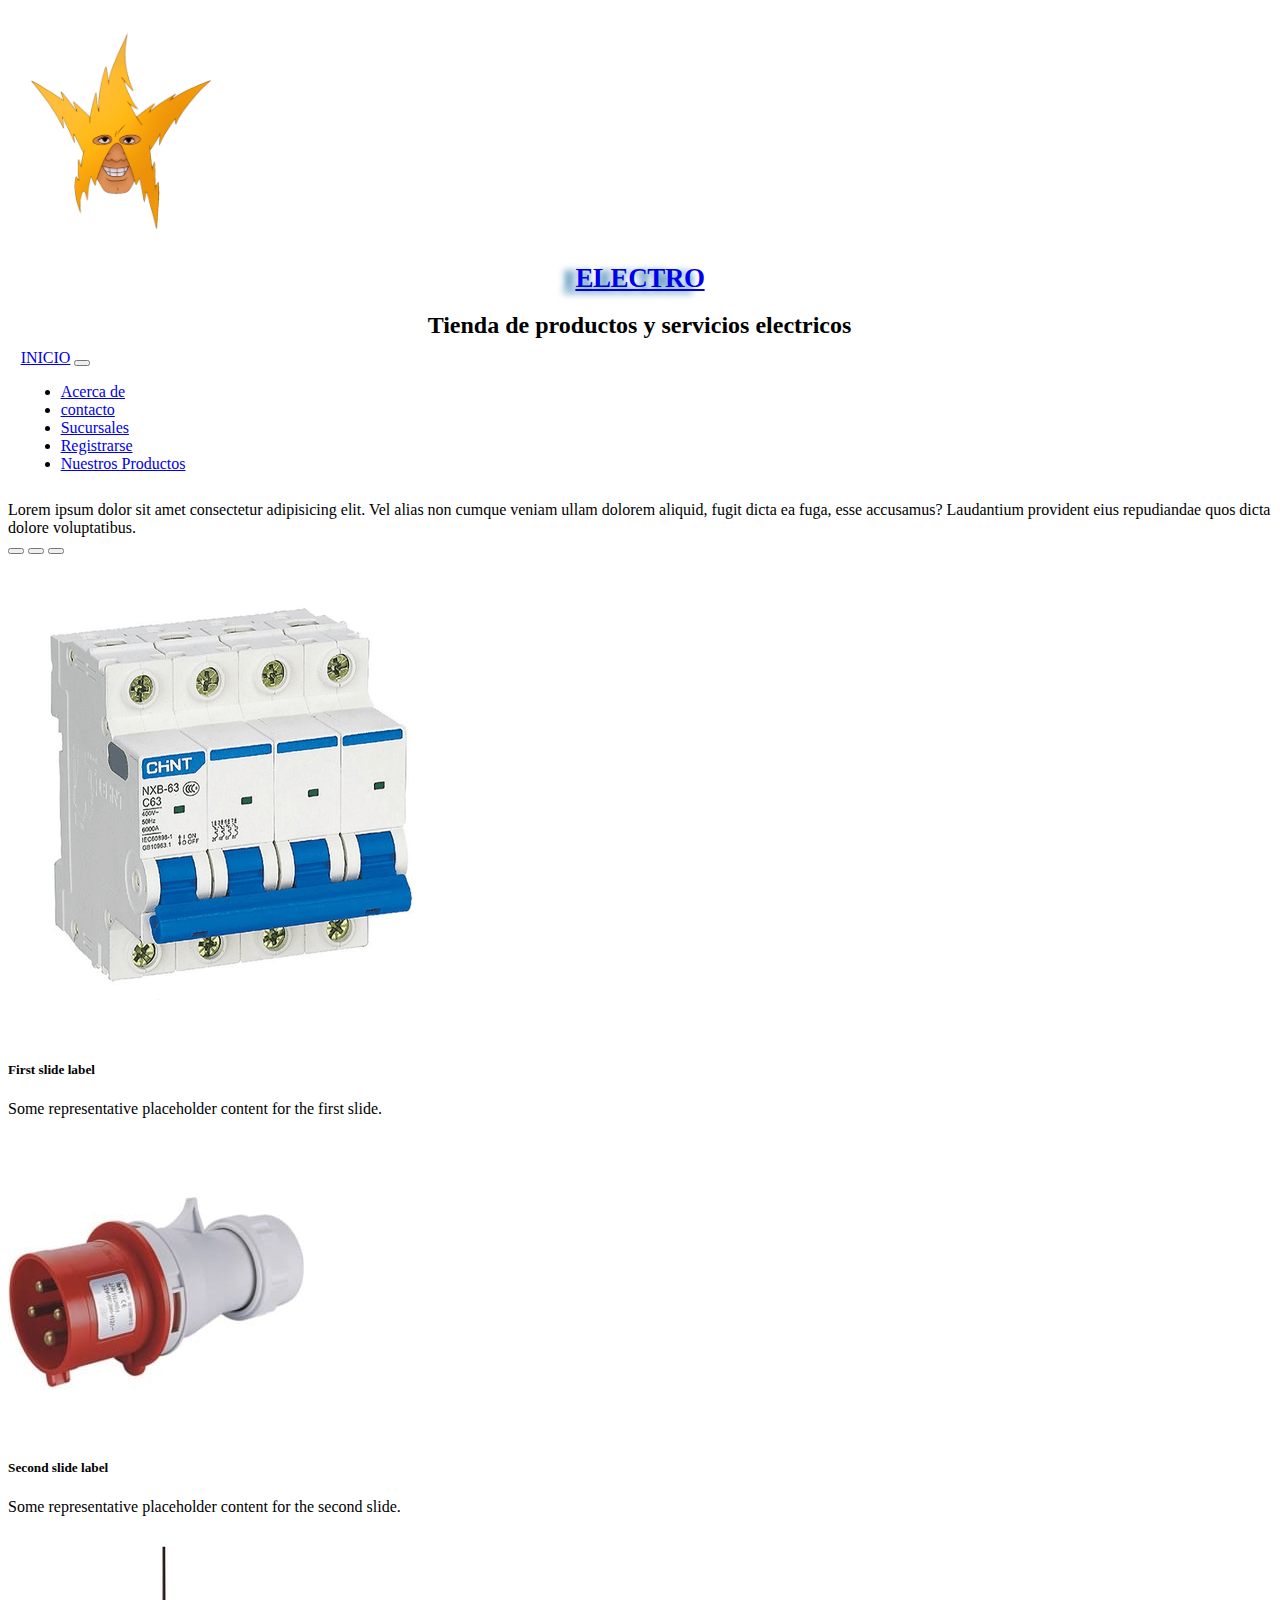
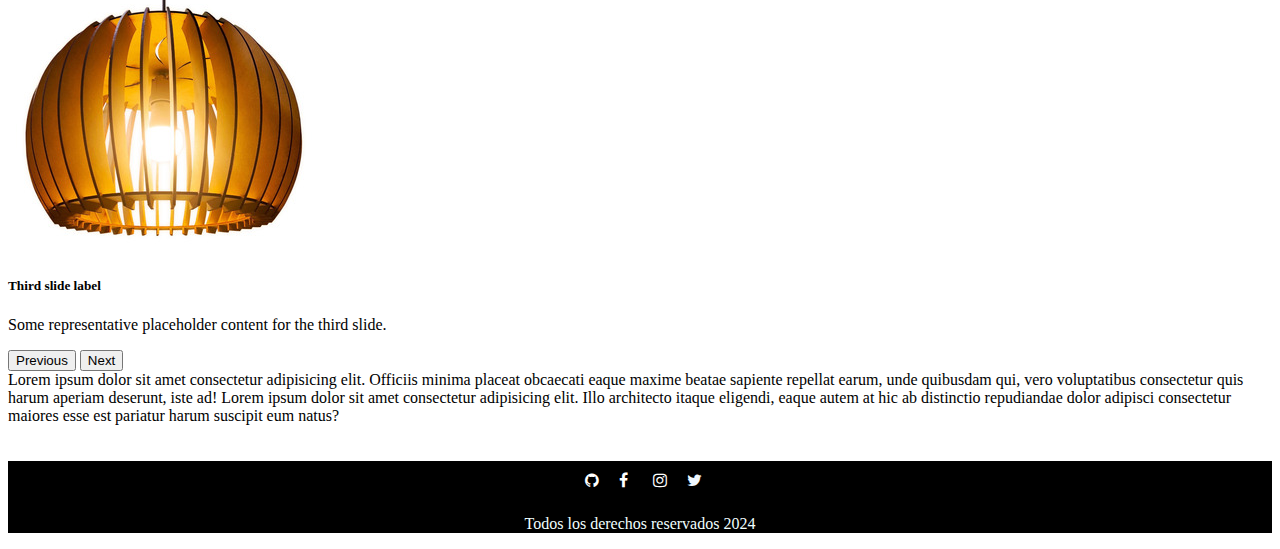
<file: index.html>
<!DOCTYPE html>
<html lang="es">
<head>
    <meta charset="UTF-8">
    <meta http-equiv="X-UA-Compatible" content="IE=edge">
    <meta name="viewport" content="width=device-width, initial-scale=1.0">
    <link rel="stylesheet" href="css/style.css">
    <link rel="stylesheet" href="https://cdnjs.cloudflare.com/ajax/libs/font-awesome/4.7.0/css/font-awesome.min.css">
    <link rel="stylesheet" href="https://cdn.jsdelivr.net/npm/bootstrap@4.6.0/dist/css/bootstrap.min.css" integrity="sha384-B0vP5xmATw1+K9KRQjQERJvTumQW0nPEzvF6L/Z6nronJ3oUOFUFpCjEUQouq2+l"crossorigin="anonymous">
    <link rel="stylesheet" href="https://cdn.jsdelivr.net/npm/bootstrap-icons@1.11.3/font/bootstrap-icons.min.css">
    <link rel="stylesheet" href="https://cdnjs.cloudflare.com/ajax/libs/animate.css/4.1.1/animate.min.css"/>


        <title>Electro</title>
</head>

<body>
    <header>

          <div class="container"> 
            <div class="row">
              <div class="col">
                <a href="./index.html"><img src="./img/electro.png" class="logo" alt="Electro"></a>
                <h1 class="animate__animated animate__rubberBand"><a href="./index.html">ELECTRO</a></h1>
              </div> 
            </div>
          </div>             
            <div class="col text-light">
                <h2>Tienda de productos y servicios electricos</h2>
            </div>


        <nav class="navbar navbar-expand-lg bg-body-tertiary navbar bg-dark border-bottom border-body" data-bs-theme="dark">
            <div class="container-fluid">
              <a class="navbar-brand text-light" href="index.html">INICIO</a>
              <button class="navbar-toggler" type="button" data-bs-toggle="collapse" data-bs-target="#navbarNav" aria-controls="navbarNav" aria-expanded="false" aria-label="Toggle navigation">
                <span class="navbar-toggler-icon"></span>
              </button>
              <div class="collapse navbar-collapse" id="navbarNav">
                <ul class="navbar-nav">
                    <li class="nav-item">
                        <a class="nav-link text-light" href="acercade.html">Acerca de</a>
                    </li>
                    <li class="nav-item">
                        <a class="nav-link text-light" href="contacto.html">contacto</a>
                      </li>
                    <li class="nav-item">
                        <a class="nav-link text-light" href="sucursales.html">Sucursales</a>
                    </li>
                    <li class="nav-item">
                        <a class="nav-link text-light" href="registrese.html">Registrarse</a>
                    </li>
                    <li class="nav-item">
                        <a class="nav-link text-light" href="productos.html">Nuestros Productos</a>
                    </li>
                </ul>
              </div>
            </div>
          </nav>   

    </header>



    <div class="container text-center bg-secondary">
        <div class="row align-items-center ">
         
            <div class="col text-light ">
            Lorem ipsum dolor sit amet consectetur adipisicing elit. Vel alias non cumque veniam ullam dolorem aliquid, fugit dicta ea fuga, esse accusamus? Laudantium provident eius repudiandae quos dicta dolore voluptatibus.
          </div>
          
            <div id="carouselExampleCaptions" class=" col carousel slide">
                <div class="carousel-indicators">
                <button type="button" data-bs-target="#carouselExampleCaptions" data-bs-slide-to="0" class="active" aria-current="true" aria-label="Slide 1"></button>
                <button type="button" data-bs-target="#carouselExampleCaptions" data-bs-slide-to="1" aria-label="Slide 2"></button>
                <button type="button" data-bs-target="#carouselExampleCaptions" data-bs-slide-to="2" aria-label="Slide 3"></button>
                </div>
                <div class="carousel-inner">
                <div class="carousel-item active">
                    <img src="img/1.png" class="d-block w-100" alt="...">
                    <div class="carousel-caption d-none d-md-block">
                    <h5 class="text-black">First slide label</h5>
                    <p class="text-black">Some representative placeholder content for the first slide.</p>
                    </div>
                </div>
                <div class="carousel-item">
                    <img src="img/2.jpg" class="d-block w-100" alt="...">
                    <div class="carousel-caption d-none d-md-block">
                    <h5 class="text-black">Second slide label</h5>
                    <p>Some representative placeholder content for the second slide.</p>
                    </div>
                </div>
                <div class="carousel-item">
                    <img src="img/3.jpg" class="d-block w-100" alt="...">
                    <div class="carousel-caption d-none d-md-block">
                    <h5>Third slide label</h5>
                    <p class="text-primary">Some representative placeholder content for the third slide.</p>
                    </div>
                </div>
                </div>
                <button class="carousel-control-prev" type="button" data-bs-target="#carouselExampleCaptions" data-bs-slide="prev">
                <span class="carousel-control-prev-icon" aria-hidden="true"></span>
                <span class="visually-hidden">Previous</span>
                </button>
                <button class="carousel-control-next" type="button" data-bs-target="#carouselExampleCaptions" data-bs-slide="next">
                <span class="carousel-control-next-icon" aria-hidden="true"></span>
                <span class="visually-hidden">Next</span>
                </button>
            </div>

            <div class="col text-light">
                Lorem ipsum dolor sit amet consectetur adipisicing elit. Officiis minima placeat obcaecati eaque maxime beatae sapiente repellat earum, unde quibusdam qui, vero voluptatibus consectetur quis harum aperiam deserunt, iste ad! Lorem ipsum dolor sit amet consectetur adipisicing elit. Illo architecto itaque eligendi, eaque autem at hic ab distinctio repudiandae dolor adipisci consectetur maiores esse est pariatur harum suscipit eum natus?
            </div>
        </div>
    </div>

<br>



<br>

   


    <footer>
        <div>
            <a href="http://www.github.com" class="fa fa-github"></a>
            <a href="http://www.facebook.com" class="fa fa-facebook"></a>
            <a href="http://www.instagram.com" class="fa fa-instagram"></a>
            <a href="http://www.twitter.com" class="fa fa-twitter"></a>
        </div>
        <p>Todos los derechos reservados 2024</p>
    </footer>

  
  

    <script src="https://cdn.jsdelivr.net/npm/bootstrap@5.3.3/dist/js/bootstrap.bundle.min.js" integrity="sha384-YvpcrYf0tY3lHB60NNkmXc5s9fDVZLESaAA55NDzOxhy9GkcIdslK1eN7N6jIeHz" crossorigin="anonymous"></script>   

</body>

</html>
</file>
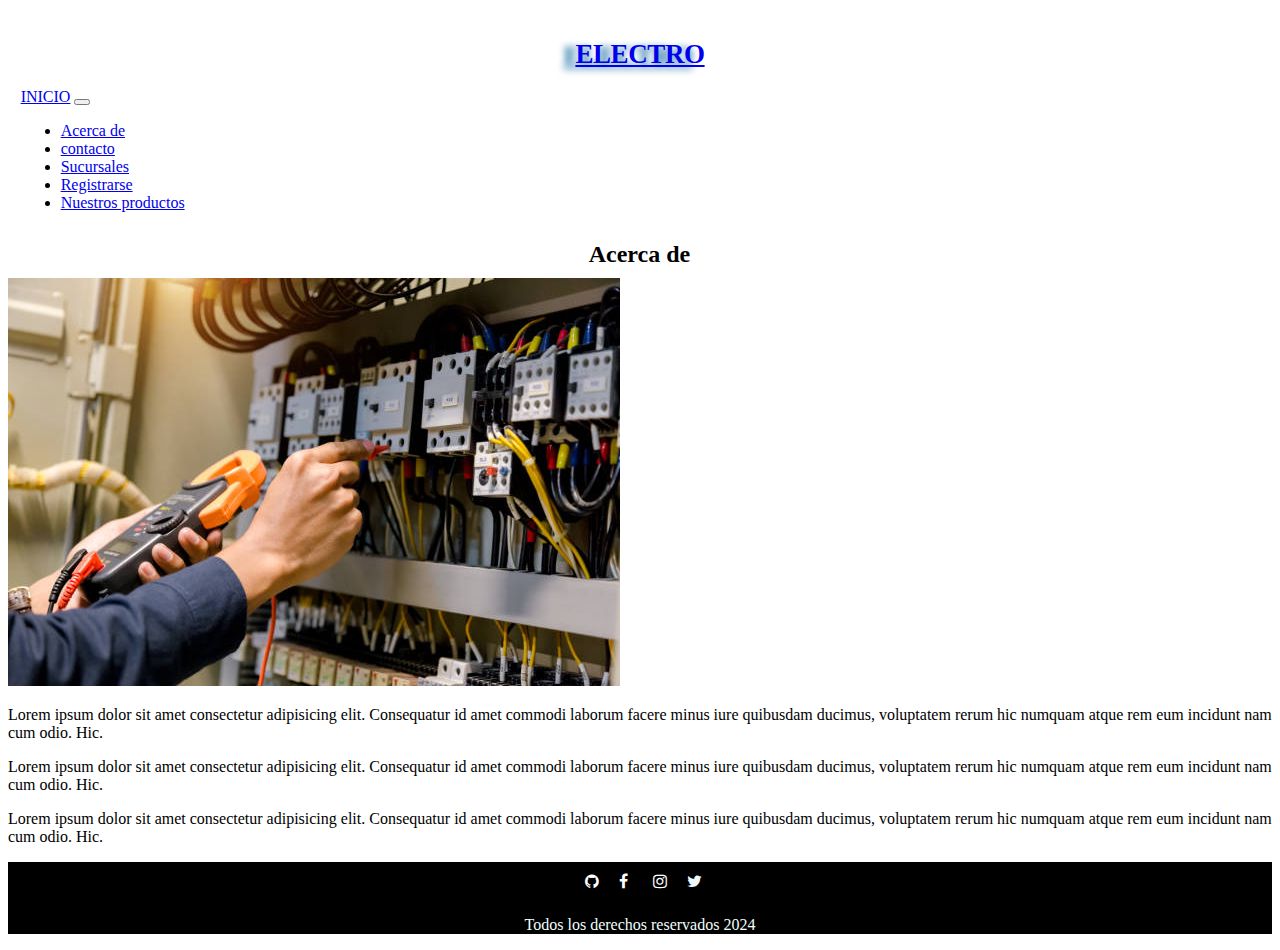
<file: acercade.html>
<!DOCTYPE html>
<html lang="es">
<head>
    <meta charset="UTF-8">
    <meta http-equiv="X-UA-Compatible" content="IE=edge">
    <meta name="viewport" content="width=device-width, initial-scale=1.0">
    <link rel="stylesheet" href="css/style.css">
    <link rel="stylesheet" href="https://cdnjs.cloudflare.com/ajax/libs/font-awesome/4.7.0/css/font-awesome.min.css">
    <link rel="stylesheet" href="https://cdn.jsdelivr.net/npm/bootstrap@4.6.0/dist/css/bootstrap.min.css"integrity="sha384-B0vP5xmATw1+K9KRQjQERJvTumQW0nPEzvF6L/Z6nronJ3oUOFUFpCjEUQouq2+l" crossorigin="anonymous">
    <link rel="stylesheet" href="https://cdn.jsdelivr.net/npm/bootstrap-icons@1.11.3/font/bootstrap-icons.min.css">
    <link rel="stylesheet" href="https://cdnjs.cloudflare.com/ajax/libs/animate.css/4.1.1/animate.min.css"/>

    <title>Nosotros - Electro</title>
</head>


<body>
    
    <header>
        <h1 class="animate__animated animate__rubberBand"><a href="./index.html">ELECTRO</a></h1>
        <nav class="navbar navbar-expand-lg bg-body-tertiary navbar bg-dark border-bottom border-body" data-bs-theme="dark">
            <div class="container-fluid">
              <a class="navbar-brand text-light" href="index.html">INICIO</a>
              <button class="navbar-toggler" type="button" data-bs-toggle="collapse" data-bs-target="#navbarNav" aria-controls="navbarNav" aria-expanded="false" aria-label="Toggle navigation">
                <span class="navbar-toggler-icon"></span>
              </button>
              <div class="collapse navbar-collapse" id="navbarNav">
                <ul class="navbar-nav">
                    <li class="nav-item">
                        <a class="nav-link text-light" href="acercade.html">Acerca de</a>
                    </li>
                    <li class="nav-item">
                        <a class="nav-link text-light" href="contacto.html">contacto</a>
                      </li>
                    <li class="nav-item">
                        <a class="nav-link text-light" href="sucursales.html">Sucursales</a>
                    </li>
                    <li class="nav-item">
                        <a class="nav-link text-light" href="registrese.html">Registrarse</a>
                    </li>
                    <li class="nav-item">
                        <a class="nav-link text-light" href="productos.html">Nuestros productos</a>
                    </li>
                </ul>
              </div>
            </div>
          </nav>

        

    </header>


<h2>Acerca de</h2>

<div class="container">
    <div class="row">
        <div class="col">
            
                <img src="img/electricista.jpg" alt="electricista">
            
        </div>
    </div>

</div>


    <div class="container">
        
        <div class="row">
            <p class="col">Lorem ipsum dolor sit amet consectetur adipisicing elit. Consequatur id amet commodi laborum facere minus iure quibusdam ducimus, voluptatem rerum hic numquam atque rem eum incidunt nam cum odio. Hic.</p>
            <p class="col">Lorem ipsum dolor sit amet consectetur adipisicing elit. Consequatur id amet commodi laborum facere minus iure quibusdam ducimus, voluptatem rerum hic numquam atque rem eum incidunt nam cum odio. Hic.</p>
            <p class="col">Lorem ipsum dolor sit amet consectetur adipisicing elit. Consequatur id amet commodi laborum facere minus iure quibusdam ducimus, voluptatem rerum hic numquam atque rem eum incidunt nam cum odio. Hic.</p>
        </div>
    </div>


    <footer>
        <div class="redes_sociales">
            <a href="http://www.github.com" class="fa fa-github"></a>
            <a href="http://www.facebook.com" class="fa fa-facebook"></a>
            <a href="http://www.instagram.com" class="fa fa-instagram"></a>
            <a href="http://www.twitter.com" class="fa fa-twitter"></a>
        </div>
        <p>Todos los derechos reservados 2024</p>
    </footer>


   <script src="https://code.jquery.com/jquery-3.5.1.slim.min.js"
    integrity="sha384-
    DfXdz2htPH0lsSSs5nCTpuj/zy4C+OGpamoFVy38MVBnE+IbbVYUew+OrCXaRkfj"
    crossorigin="anonymous"></script>


    <script src="https://cdn.jsdelivr.net/npm/bootstrap@5.3.3/dist/js/bootstrap.bundle.min.js" integrity="sha384-YvpcrYf0tY3lHB60NNkmXc5s9fDVZLESaAA55NDzOxhy9GkcIdslK1eN7N6jIeHz" crossorigin="anonymous"></script>

</body>


</html>
</file>
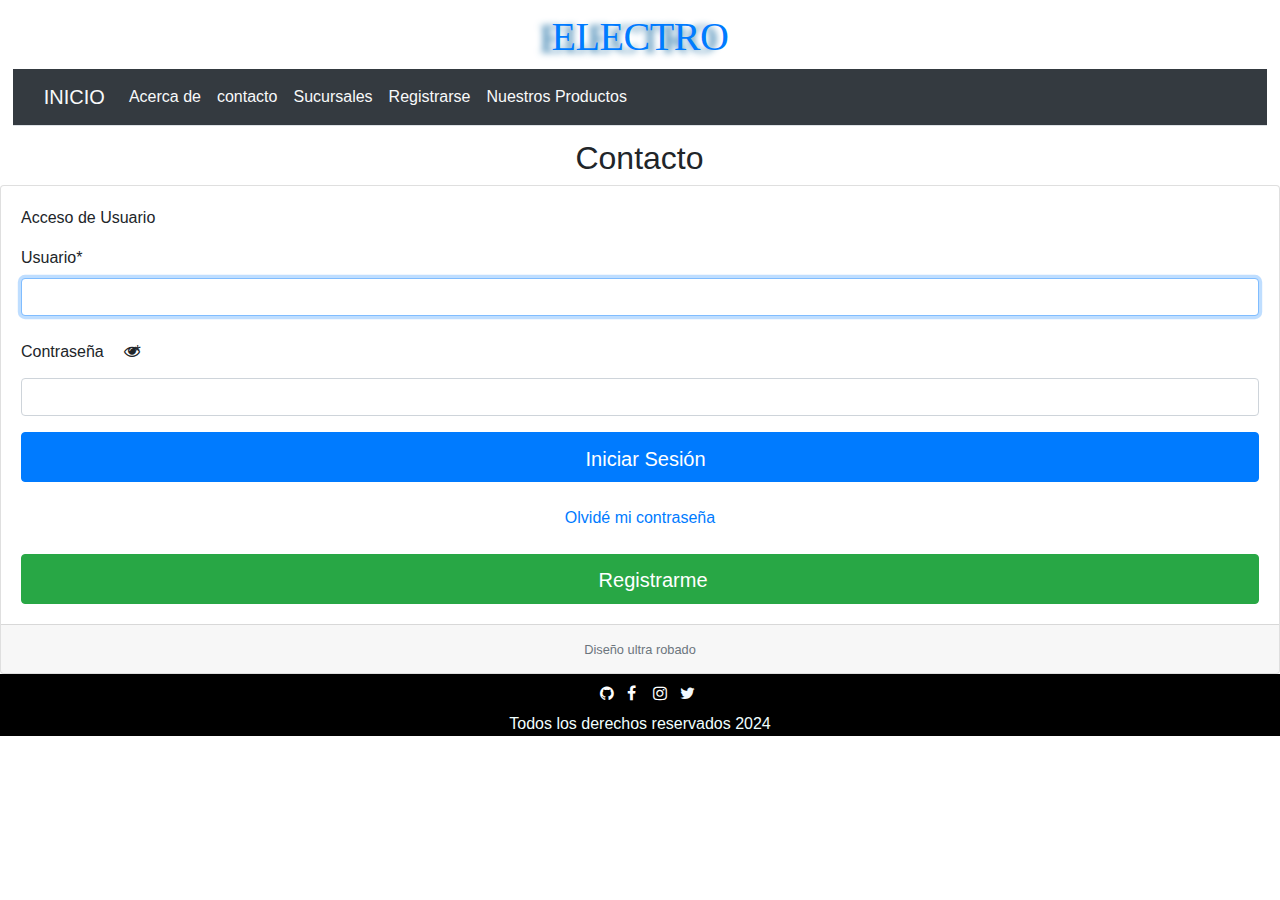
<file: contacto.html>
<!DOCTYPE html>
<html lang="es">
<head>
    <meta charset="UTF-8">
    <meta http-equiv="X-UA-Compatible" content="IE=edge">
    <meta name="viewport" content="width=device-width, initial-scale=1.0">
    <link rel="stylesheet" href="css/style.css">
    <link rel="stylesheet" href="https://cdnjs.cloudflare.com/ajax/libs/font-awesome/4.7.0/css/font-awesome.min.css">
    <link rel="stylesheet"
    href="https://cdn.jsdelivr.net/npm/bootstrap@4.6.0/dist/css/bootstrap.min.css"
    integrity="sha384-
    B0vP5xmATw1+K9KRQjQERJvTumQW0nPEzvF6L/Z6nronJ3oUOFUFpCjEUQouq2+l"
    crossorigin="anonymous">
    <link rel="stylesheet" href="https://cdnjs.cloudflare.com/ajax/libs/animate.css/4.1.1/animate.min.css"/>

    <title>Contacto - Electro</title>
    
</head>

<body>
 
    <header>
      <h1 class="animate__animated animate__rubberBand"><a href="./index.html">ELECTRO</a></h1>
      <nav class="navbar navbar-expand-lg bg-body-tertiary navbar bg-dark border-bottom border-body" data-bs-theme="dark">
          <div class="container-fluid">
            <a class="navbar-brand text-light" href="index.html">INICIO</a>
            <button class="navbar-toggler" type="button" data-bs-toggle="collapse" data-bs-target="#navbarNav" aria-controls="navbarNav" aria-expanded="false" aria-label="Toggle navigation">
              <span class="navbar-toggler-icon"></span>
            </button>
            <div class="collapse navbar-collapse" id="navbarNav">
              <ul class="navbar-nav">
                  <li class="nav-item">
                      <a class="nav-link text-light" href="acercade.html">Acerca de</a>
                  </li>
                  <li class="nav-item">
                      <a class="nav-link text-light" href="contacto.html">contacto</a>
                    </li>
                  <li class="nav-item">
                      <a class="nav-link text-light" href="sucursales.html">Sucursales</a>
                  </li>
                  <li class="nav-item">
                      <a class="nav-link text-light" href="registrese.html">Registrarse</a>
                  </li>
                  <li class="nav-item">
                      <a class="nav-link text-light" href="productos.html">Nuestros Productos</a>
                  </li>
              </ul>
            </div>
          </div>
        </nav>
    </header>

    
    <h2>Contacto</h2>
  
    <div class="card">
        <div class="card-body login-card-body">
          <p class="login-box-msg pb-0">Acceso de Usuario</p>
          <div class="row">
            <div class="col-12">
              
      
              <form method="post" novalidate>
                  <input type="hidden" name="csrfmiddlewaretoken" value="hbIbN9fzHVznDxCXBjyBhO9GPCw5dtQpAktTCITeJ6paBl9yZW49ng5XQz5H39rM">
                  
      
                      <div id="div_id_username" class="form-group"> <label for="id_username" class=" requiredField">
                      Usuario<span class="asteriskField">*</span> </label> <div class=""> <input type="text" name="username" autofocus autocapitalize="none" autocomplete="username" maxlength="150" class="textinput textInput form-control" required id="id_username"> </div> </div> <div id="div_id_password" class="form-group"> <label for="id_password" class=" requiredField">
                      Contraseña &nbsp;<i id="eye_icon" class="fa fa-eye"></i><span class="asteriskField">*</span> </label> <div class=""> <input type="password" name="password" class="textinput textInput form-control" required id="id_password"> </div> </div>
      
                  <button type="submit" class="btn btn-primary btn-block btn-flat" style="height: 50px; font-size: 20px; padding-top: 10px;">
                    <i class="fas fa-sign-in-alt"></i>
                    &nbsp;&nbsp;Iniciar Sesión
                  </button>
              </form>
            </div>
          </div>
          <p class="mt-4 mb-0" style="text-align:center">
            <a href="/accounts/password_reset/">Olvidé mi contraseña</a>
          </p>
          <a href="registrese.html" class="btn btn-success btn-block btn-flat mt-4" style="height: 50px; font-size: 20px; padding-top: 10px;"><i class="fas fa-user-plus"></i>&nbsp;&nbsp;Registrarme</a>
        </div>
        <div class="card-footer text-center">
            <small class="text-secondary">Diseño ultra robado</small>
        </div>
      </div>
      
      </div>

    
    <footer>
        <div class="redes_sociales">
            <a href="http://www.github.com" class="fa fa-github"></a>
            <a href="http://www.facebook.com" class="fa fa-facebook"></a>
            <a href="http://www.instagram.com" class="fa fa-instagram"></a>
            <a href="http://www.twitter.com" class="fa fa-twitter"></a>
        </div>
        <p>Todos los derechos reservados 2024</p>
    </footer>
    <script src="https://cdn.jsdelivr.net/npm/bootstrap@5.3.3/dist/js/bootstrap.bundle.min.js" integrity="sha384-YvpcrYf0tY3lHB60NNkmXc5s9fDVZLESaAA55NDzOxhy9GkcIdslK1eN7N6jIeHz" crossorigin="anonymous"></script>
    <script src="https://code.jquery.com/jquery-3.5.1.slim.min.js"
    integrity="sha384-
    DfXdz2htPH0lsSSs5nCTpuj/zy4C+OGpamoFVy38MVBnE+IbbVYUew+OrCXaRkfj"
    crossorigin="anonymous"></script>

</body>


</html>
</file>
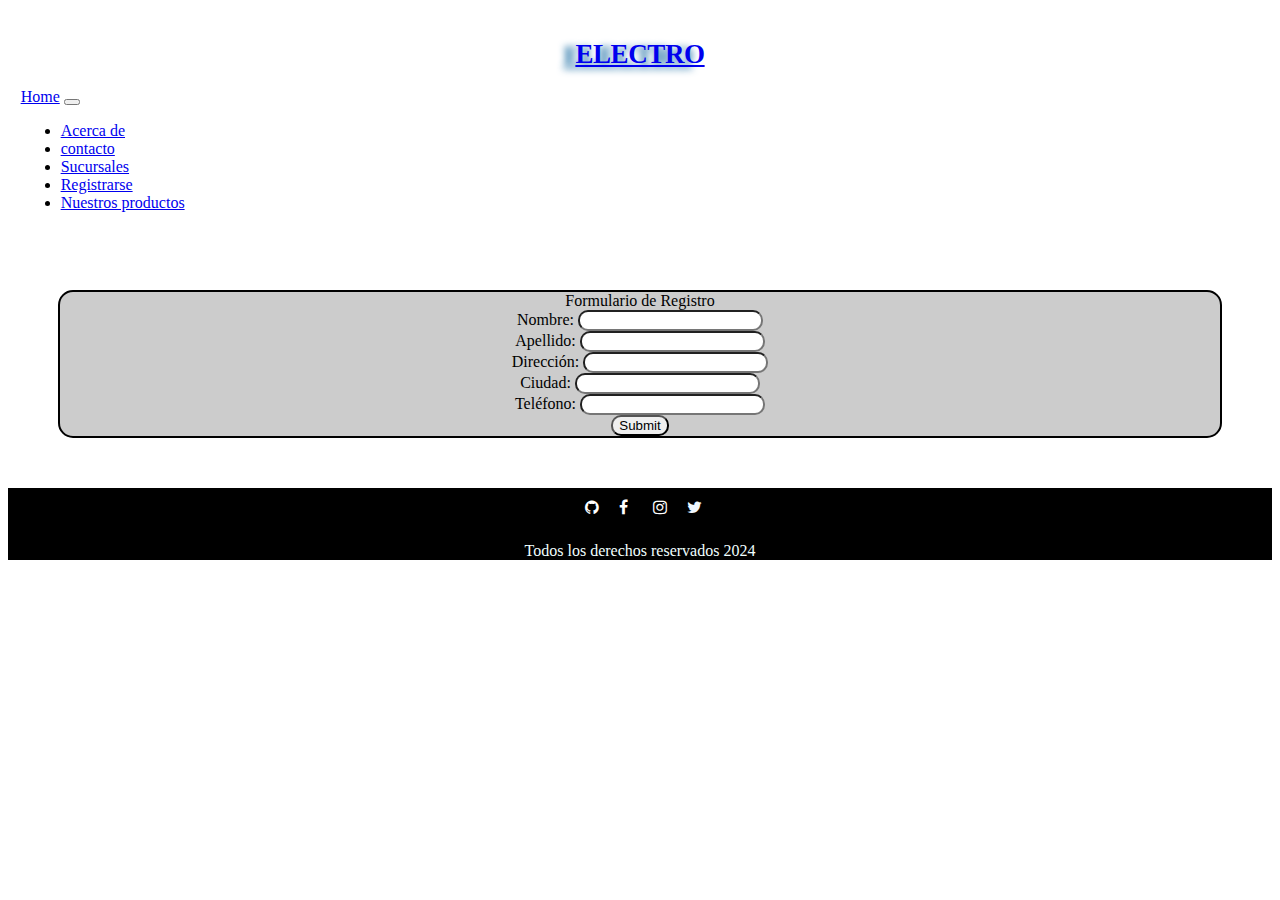
<file: registrese.html>
<!DOCTYPE html>
<html lang="es">
<head>
    <meta charset="UTF-8">
    <meta http-equiv="X-UA-Compatible" content="IE=edge">
    <meta name="viewport" content="width=device-width, initial-scale=1.0">
    <link rel="stylesheet" href="css/style.css">
    <link rel="stylesheet" href="https://cdnjs.cloudflare.com/ajax/libs/font-awesome/4.7.0/css/font-awesome.min.css">
    <link rel="stylesheet" href="https://cdn.jsdelivr.net/npm/bootstrap@4.6.0/dist/css/bootstrap.min.css"integrity="sha384-B0vP5xmATw1+K9KRQjQERJvTumQW0nPEzvF6L/Z6nronJ3oUOFUFpCjEUQouq2+l"crossorigin="anonymous">
    <link rel="stylesheet" href="https://cdn.jsdelivr.net/npm/bootstrap-icons@1.11.3/font/bootstrap-icons.min.css">
    <link rel="stylesheet" href="https://cdnjs.cloudflare.com/ajax/libs/animate.css/4.1.1/animate.min.css"/>

    <title>Registarse - Electro</title>
</head>


<body>
    
    <header>
        <h1 class="animate__animated animate__rubberBand"><a href="./index.html">ELECTRO</a></h1>
        <nav class="navbar navbar-expand-lg bg-body-tertiary navbar bg-dark border-bottom border-body" data-bs-theme="dark">
            <div class="container-fluid">
              <a class="navbar-brand text-light" href="index.html">Home</a>
              <button class="navbar-toggler" type="button" data-bs-toggle="collapse" data-bs-target="#navbarNav" aria-controls="navbarNav" aria-expanded="false" aria-label="Toggle navigation">
                <span class="navbar-toggler-icon"></span>
              </button>
              <div class="collapse navbar-collapse" id="navbarNav">
                <ul class="navbar-nav">
                    <li class="nav-item">
                        <a class="nav-link text-light" href="acercade.html">Acerca de</a>
                    </li>
                    <li class="nav-item">
                        <a class="nav-link text-light" href="contacto.html">contacto</a>
                      </li>
                    <li class="nav-item">
                        <a class="nav-link text-light" href="sucursales.html">Sucursales</a>
                    </li>
                    <li class="nav-item">
                        <a class="nav-link text-light" href="registrese.html">Registrarse</a>
                    </li>
                    <li class="nav-item">
                        <a class="nav-link text-light" href="productos.html">Nuestros productos</a>
                    </li>
                </ul>
              </div>
            </div>
          </nav>

       

    </header>


    <div class="formulario">
        <div class="relleno-formulario">
            <form action="mailto:jerecandia@hotmail.com" method="post">
                <legend>Formulario de Registro</legend>
            <label> Nombre: <input type="text" name="Nombre"></LABel>
                <br>
                <label> Apellido: <input type="text" name="Apellido"></label>
                <br>
                <label for="">Dirección: <input type="text" name="dirección"></label> 
                <br>
                <label> Ciudad: <input type="text" name="ciudad"></label>
                <br>
                <label>Teléfono: <input type="number" name="telefono"></label>
                <br>
                <input type="submit" name="enviar">
            </form>
        </div>
    </div>
    

    <footer>
        <div class="redes_sociales">
            <a href="http://www.github.com" class="fa fa-github"></a>
            <a href="http://www.facebook.com" class="fa fa-facebook"></a>
            <a href="http://www.instagram.com" class="fa fa-instagram"></a>
            <a href="http://www.twitter.com" class="fa fa-twitter"></a>
        </div>
        <p>Todos los derechos reservados 2024</p>
    </footer>

    <script src="https://cdn.jsdelivr.net/npm/bootstrap@5.3.3/dist/js/bootstrap.bundle.min.js" integrity="sha384-YvpcrYf0tY3lHB60NNkmXc5s9fDVZLESaAA55NDzOxhy9GkcIdslK1eN7N6jIeHz" crossorigin="anonymous"></script>

</body>


</html>
</file>
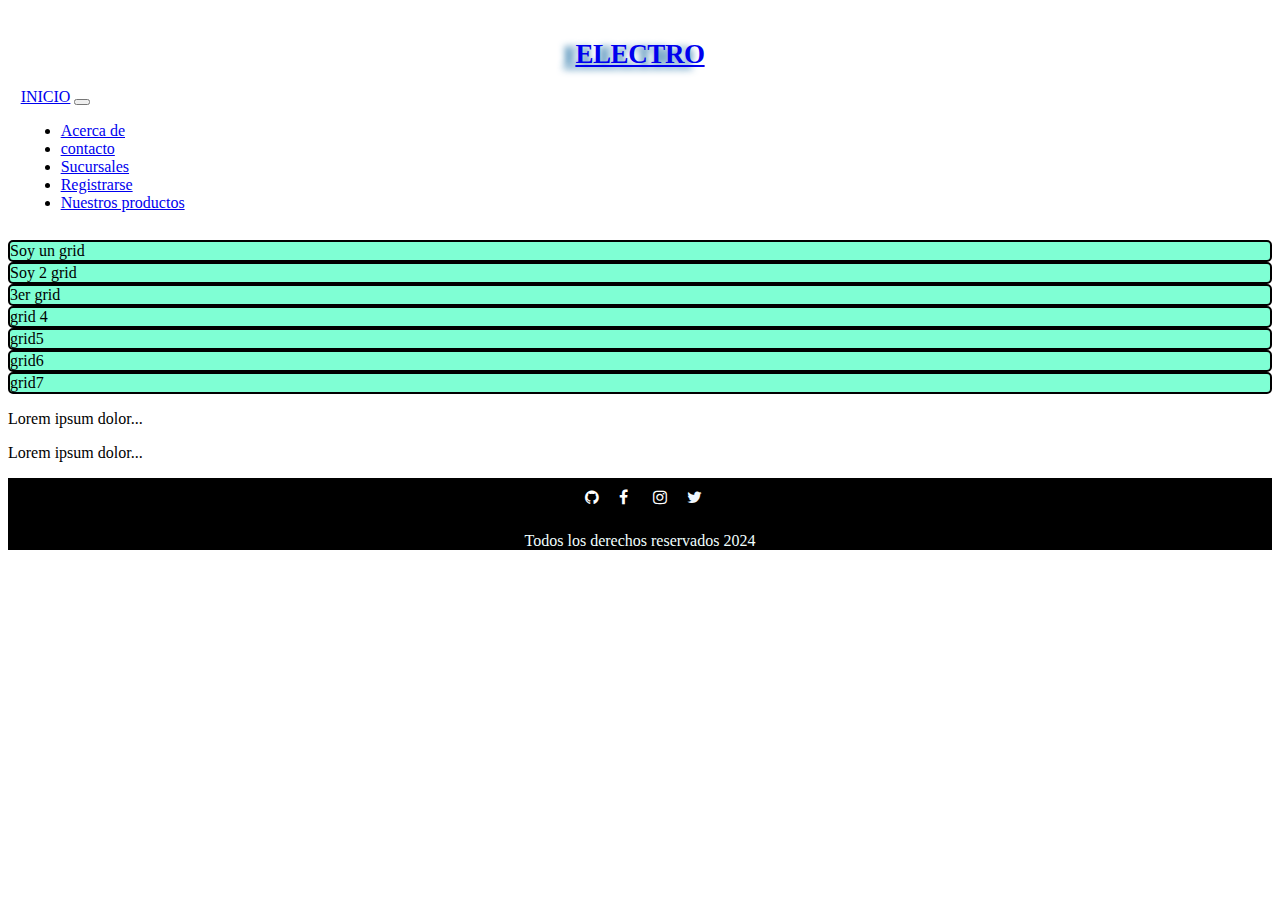
<file: sucursales.html>
<!DOCTYPE html>
<html lang="es">
<head>
    <meta charset="UTF-8">
    <meta http-equiv="X-UA-Compatible" content="IE=edge">
    <meta name="viewport" content="width=device-width, initial-scale=1">
    <link rel="stylesheet" href="css/style.css">
    <link rel="stylesheet" href="https://cdnjs.cloudflare.com/ajax/libs/font-awesome/4.7.0/css/font-awesome.min.css">
    <link rel="stylesheet" href="https://cdn.jsdelivr.net/npm/bootstrap@4.6.0/dist/css/bootstrap.min.css"integrity="sha384-B0vP5xmATw1+K9KRQjQERJvTumQW0nPEzvF6L/Z6nronJ3oUOFUFpCjEUQouq2+l"crossorigin="anonymous">
    <link rel="stylesheet" href="https://cdn.jsdelivr.net/npm/bootstrap-icons@1.11.3/font/bootstrap-icons.min.css">
    <link rel="stylesheet" href="https://cdnjs.cloudflare.com/ajax/libs/animate.css/4.1.1/animate.min.css"/>

    <title>Sucursales - Electro</title>
</head>

<body>    


    <header> 
        <h1 class="animate__animated animate__rubberBand"><a href="./index.html">ELECTRO</a></h1>
        <nav class="navbar navbar-expand-lg bg-body-tertiary navbar bg-dark border-bottom border-body" data-bs-theme="dark">
            <div class="container-fluid">
              <a class="navbar-brand text-light" href="index.html">INICIO</a>
              <button class="navbar-toggler" type="button" data-bs-toggle="collapse" data-bs-target="#navbarNav" aria-controls="navbarNav" aria-expanded="false" aria-label="Toggle navigation">
                <span class="navbar-toggler-icon"></span>
              </button>
              <div class="collapse navbar-collapse" id="navbarNav">
                <ul class="navbar-nav">
                    <li class="nav-item">
                        <a class="nav-link text-light" href="acercade.html">Acerca de</a>
                    </li>
                    <li class="nav-item">
                        <a class="nav-link text-light" href="contacto.html">contacto</a>
                      </li>
                    <li class="nav-item">
                        <a class="nav-link text-light" href="sucursales.html">Sucursales</a>
                    </li>
                    <li class="nav-item">
                        <a class="nav-link text-light" href="registrese.html">Registrarse</a>
                    </li>
                    <li class="nav-item">
                        <a class="nav-link text-light" href="productos.html">Nuestros productos</a>
                    </li>
                </ul>
              </div>
            </div>
          </nav>
       
    </header>


    <div class="container">
        <div class="row">
            <div class="col-sm, cajas">Soy un grid</div>
            <div class="col, cajas">Soy 2 grid</div>
            <div class="col , cajas">3er grid</div>
            <div class="col-6 , cajas">grid 4</div>
            <div class="col , cajas">grid5</div>
            <div class="col , cajas">grid6</div>
            <div class="col-2 , cajas">grid7</div>
        </div>
    </div>




    <div class="container">
        <div class="row">
            <div class="col-sm-6 col-xs-12 bg-success">
                <p>Lorem ipsum dolor...</p>
            </div>
            <div class="col-sm-6 col-xs-12 bg-warning">
                <p>Lorem ipsum dolor...</p>
            </div>
        </div>
    </div>
   

   


    <footer>
        <div class="redes_sociales">
            <a href="http://www.github.com" class="fa fa-github"></a>
            <a href="http://www.facebook.com" class="fa fa-facebook"></a>
            <a href="http://www.instagram.com" class="fa fa-instagram"></a>
            <a href="http://www.twitter.com" class="fa fa-twitter"></a>
        </div>
        <p>Todos los derechos reservados 2024</p>
    </footer>

    <script src="https://cdn.jsdelivr.net/npm/bootstrap@5.3.3/dist/js/bootstrap.bundle.min.js" integrity="sha384-YvpcrYf0tY3lHB60NNkmXc5s9fDVZLESaAA55NDzOxhy9GkcIdslK1eN7N6jIeHz" crossorigin="anonymous"></script>

</body>

</html>
</file>
<file: css/style.css>
/* encabezado*/
header{
    background-image:url("https://images-wixmp-ed30a86b8c4ca887773594c2.wixmp.com/f/2aad6b14-3fd9-4933-8766-62be63939bfb/d7j986x-9fca973b-e2bb-46ba-8681-f6132303c833.jpg/v1/fill/w_1000,h_669,q_75,strp/lightning_stroke_thunder_bolt_by_smoshtae_d7j986x-fullview.jpg?token=eyJ0eXAiOiJKV1QiLCJhbGciOiJIUzI1NiJ9.[base64].qWOu8T_VGvQb-bRutFZE2h24UJy9yI_3Zxg_l170ZoQ");
    background-size: cover;
    padding: 1%;
}


.logo{
    margin: 0;
    padding: 0%;
    width: 180px;
    height: 200px;
    padding: 10px;
    align-items: center;}

h1{
    text-align: center;
    text-shadow: -12px 2px 7px #1C6EA4;
    font-family: "Palatino Linotype", "Book Antiqua", Palatino, serif;
    font-size: 27px;
    letter-spacing: -0.4px;
    word-spacing: 2.4px;
    color: #5FCCFF;
    font-weight: 700;
    text-decoration: none;
    font-style: normal;
    font-variant: normal;
    text-transform: none;

} 


h1 a :hover{
    text-align: center;
    text-decoration: none;
    text-shadow: -12px 2px 7px #1C6EA4;
    font-family: "Palatino Linotype", "Book Antiqua", Palatino, serif;
    font-size: 27px;
    letter-spacing: -0.4px;
    word-spacing: 2.4px;
    color: #5FCCFF;
    font-weight: 700;
    text-decoration: none;
    font-style: normal;
    font-variant: normal;
}

h2{
    margin: 1px 2px 10px 1px;
    width: auto;
    height: auto;
    text-align: center;
}

     /* formulario de registro */
    
    
     .formulario {
        position: relative;
        background-color: rgb(204, 204, 204);
        justify-content: center;
        border: 2px solid black;
        border-radius: 15px;
        justify-items: center;
        margin: 50px;
        
    }



   

    .relleno-formulario{
        text-align: center;
    }


    .formulario input {
        border-radius: 10px;
        justify-content:  center ;
    }


    .formulario label {
        margin: 10px;
    }


    /* productos*/


    .productos{
        width: 90%;
        height: 90%;
        display: flex;
        justify-content: space-between;
        flex-wrap: wrap;
        padding: 20px;
    
    }
    
        .articulo {
            display: flex;
            margin: auto;
            flex-wrap: wrap;
            align-content: center;
            margin-top: 20px;
            margin-bottom: 20px;
            width: 30%;
            height: 1%;
            border-width: 2px;
            border-radius: 10px;
            box-shadow: 2px 2px 7px 1px #1C6EA4;
            justify-content: space-around;
            padding: 30px;
        }
    
            .articulo img {
            max-width: max-content;
            width: 80%;
            height: 100%;
            padding: 10%;
        }
    
            .articulo p {
                font-family: "Palatino Linotype", "Book Antiqua", Palatino, serif;
                font-size: 14px;
                text-align: justify;
                letter-spacing: 0.2px;
                word-spacing: 2px;
                color: #000000;
                font-weight: 90px;
    
    }
    

.contenedor {
        display: grid;
        grid-template-columns: 1fr 2fr;
        grid-template-rows: 2fr 1fr;
        grid-gap: 10px;
        padding: 10px;
        
    }

    .item {
        background-color: #f0f0f0;
        padding: 10px;
        text-align: center;
        justify-items: center;
    }   


 /*footer y redes sociales */

footer{
    background-color: black;
    color: azure;
    text-align: center;
    
}

.fa {
    padding: 10px;
    font-size: 30px;
    width: 8px;
    text-align: center;
    text-decoration: none;
    margin: 1px;
    border-radius: 10px;
  }

    .fa-facebook {
    /*  background: #3B5998;   */
        color: white;}

    .fa-instagram{
        color: white;}

    .fa-twitter{
        color: aliceblue;
    }

    .fa-github{
        color: white;
    }


/* responsive */

@media screen and (max-width: 640px) {
    .redes_sociales {
    background: blue;
    }
    .contenedor{
        display: flex;
        
        padding: 10px;

    }

    
    }
    


.cajas{
    border: 2px solid black;
    border-radius: 5px;
    background-color: aquamarine;

}
</file>
